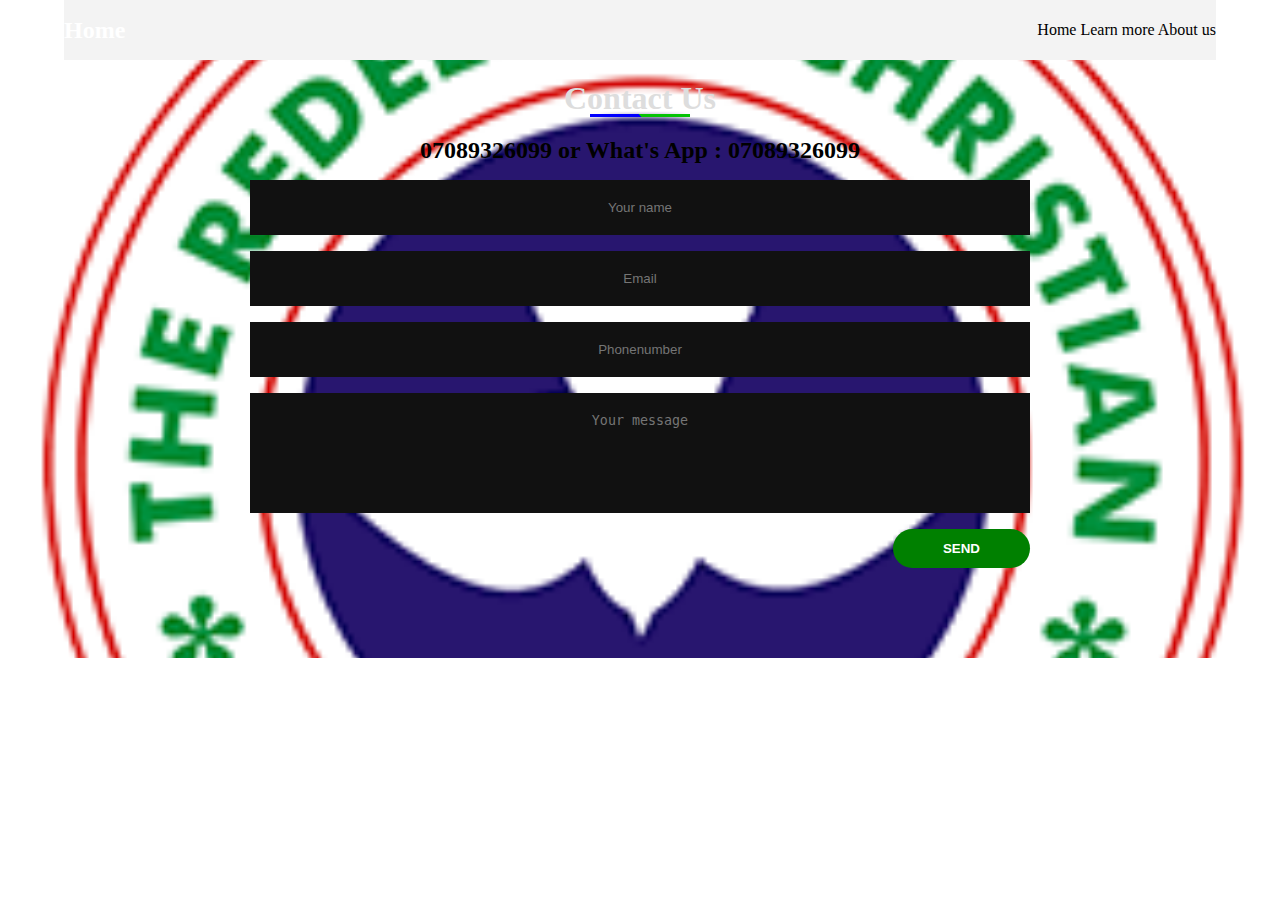
<file: aboutus.html>
<!DOCTYPE html>
<html lang="en">
<head>
    <meta charset="UTF-8">
    <meta http-equiv="X-UA-Compatible" content="IE=edge">
    <meta name="viewport" content="width=device-width, initial-scale=1.0">

    <link rel="stylesheet" href="contactus.css">
    <title>Document</title>
</head>
<body>
    <div class="contact-section">

    <div class="top-content">
     <h2><a href="index.html" style="text-decoration:none; color:white;">
     Home</a>
    </h2>

     <div class="burger" id="hamburger">
<i class="fas fa-bars" style="
position: absolute;
    width: 100%;
    height: 100%;
    right: -3%;
    line-height: 60px;
    font-size: 28px;
    color: white;
    text-align: center;
    color: black;
"></i>
</div>
<div class="menu">
    <label for="check1">
    <a href="index.html" style="text-decoration:none; color:black;">
     Home</a></label>
    <label for="check2"><a href="index.html" style="text-decoration:none; color:black;">
     Learn more</a></label>
    <label for="check4"><a href="index.html" style="text-decoration:none; color:black;">
     About us</a></label></div>
</div>

<h1>
    Contact Us
</h1>

<h2 style="text-align:center;">07089326099 or What's App : 07089326099</h2>
<form action="../includes/contactus.html" method="post" class="contact-form">
<input type="text" name="name" id=""  class="contact-text" placeholder="Your name">

<input type="text" name="email" id=""  class="contact-text" placeholder="Email">

<input type="text" name="phonenumber" id="" class="contact-text" placeholder="Phonenumber">

<textarea name="contect" id="" class="contact-text" placeholder="Your message"></textarea>
<button  name="submit" class="contact-btn">
    send
</button>
</form>

    </div>
    </div>

    <script>
let hamburger = document.querySelector('#hamburger');
    let menu = document.querySelector('.menu');

    hamburger.addEventListener('click', () =>{
        menu.classList.toggle('show');
    });

</script>
</body>
</html>
</file>
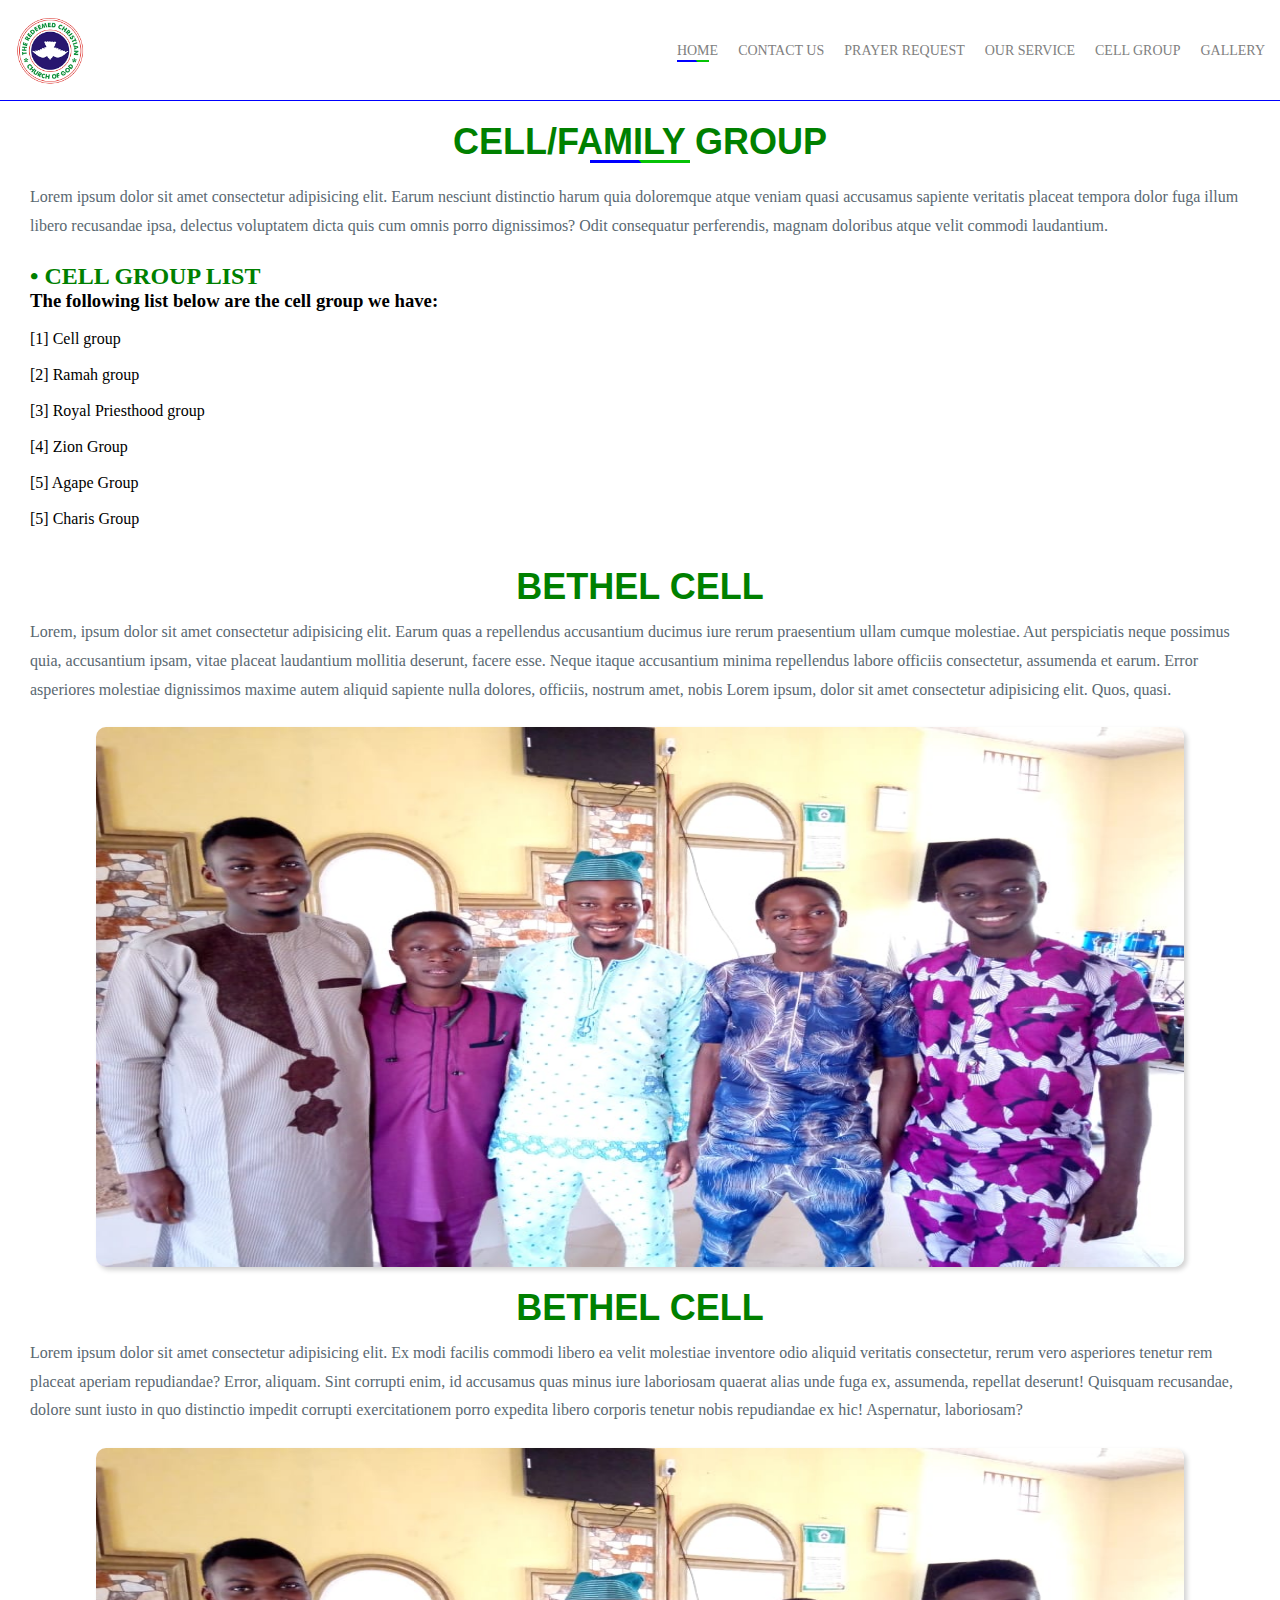
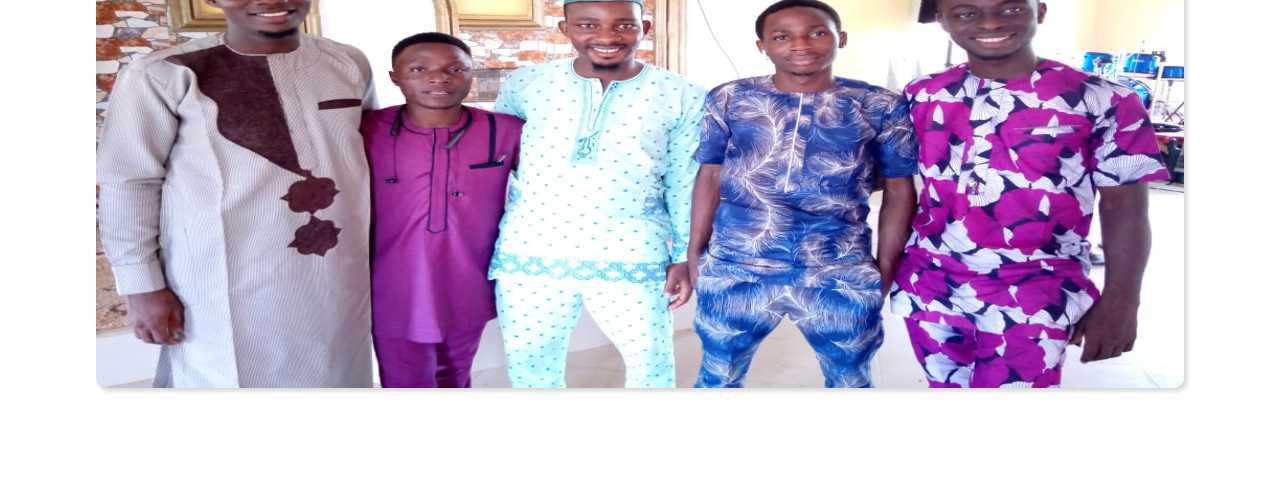
<file: cellgroup.html>
<!DOCTYPE html>
<html lang="en">
<head>
    <meta charset="UTF-8">
    <meta http-equiv="X-UA-Compatible" content="IE=edge">
    <meta name="viewport" content="width=device-width, initial-scale=1.0">
    <link rel="stylesheet" href="fontawesome-free-5.15.3-web/css/all.css">
    <link rel="stylesheet" href="fontawesome-free-5.15.3-web/css/all.min.css">
    <link rel="stylesheet" href="cellgroup.css">
    <title>Document</title>
</head>
<body>
    
   

    <section>
<div class="nav">
<div class="navflex">

    <div class="logo">
        <a href="index.html"><img src="image/logo.png" alt=""></a> 
    </div>


<ul>
<li class="active"><a href="index.html">home</a></li>
<li><a href="contactus.html">contact us</a></li>
<li><a href="prayerrequest.html">prayer request</a></li>
<li><a href="event.html">our service</a></li>
<li><a href="cellgroup.html">cell group</a></li>
<li><a href="gallery.html">gallery</a></li>
<!-- <li><a href=""><button style="background: blue;
text-align: center;
cursor: pointer;
padding: 10px;
">DONATE</button></a> </li> -->
</ul>
<!-- toggle -->
<div class="icon" id="hamburg"><i class="fas fa-bars"></i>
</div>
<!-- toggle end -->
</div>
</div>
 <!-- mobile nav -->
 <div class="mobilenav"  style="display:none;">

<ul id="items">
<li><a href="index.html">home</a></li>
<li><a href="contactus.html">contact us</a></li>
<li><a href="prayerrequest.html">prayer request</a></li>
<li><a href="event.html">our service</a></li>
<li><a href="cellgroup.html">cell group</a></li>
<li><a href="gallery.html">gallery</a></li>
<!-- <li><a href="">DONATE</a></li> -->
</ul>
</div>
<!-- mobile nav ending -->
</section>

 <div class="contact-section">

<section>
<!--table section-->
<h1>
    cell/family group
</h1>

<p class="cp">

Lorem ipsum dolor sit amet consectetur adipisicing elit. Earum nesciunt distinctio harum quia doloremque atque veniam quasi accusamus sapiente veritatis placeat tempora dolor fuga illum libero recusandae ipsa, delectus voluptatem dicta quis cum omnis porro dignissimos? Odit consequatur perferendis, magnam doloribus atque velit commodi laudantium.
</p>

<!-- list of cel group -->

<h2 style="color:green;">
•	CELL GROUP LIST
</h2>

<h3 >
  The following list below are the cell group we have:  
</h3><br>

<p>
    <ul style="list-style: none;">
<li>[1] Cell group
</li><br>
<li>[2] Ramah group  </li><br>
<li>[3] Royal Priesthood group</li><br>
<li>[4] Zion Group</li><br>
<li>[5] Agape Group</li><br>
<li>[5] Charis Group</li><br>
</ul>
</p>

<!-- cell group  -->
<div class="cell">
<h2>BETHEL CELL</h2>
<p>
Lorem, ipsum dolor sit amet consectetur adipisicing elit. Earum quas a repellendus accusantium ducimus iure rerum praesentium ullam cumque molestiae. Aut perspiciatis neque possimus quia, accusantium ipsam, vitae placeat laudantium mollitia deserunt, facere esse. Neque itaque accusantium minima repellendus labore officiis consectetur, assumenda et earum. Error asperiores molestiae dignissimos maxime autem aliquid sapiente nulla dolores, officiis, nostrum amet, nobis  Lorem ipsum, dolor sit amet consectetur adipisicing elit. Quos, quasi.
</p>

<div class="cell-img">
    <img src="image/youth.jpg" alt="">
</div>
</div>
<!-- cell group end -->

<!-- cell group  -->
<div class="cell">
<h2>BETHEL CELL</h2>
<p>
Lorem ipsum dolor sit amet consectetur adipisicing elit. Ex modi facilis commodi libero ea velit molestiae inventore odio aliquid veritatis consectetur, rerum vero asperiores tenetur rem placeat aperiam repudiandae? Error, aliquam. Sint corrupti enim, id accusamus quas minus iure laboriosam quaerat alias unde fuga ex, assumenda, repellat deserunt! Quisquam recusandae, dolore sunt iusto in quo distinctio impedit corrupti exercitationem porro expedita libero corporis tenetur nobis repudiandae ex hic! Aspernatur, laboriosam?
</p>

<div class="cell-img">
    <img src="image/youth.jpg" alt="">
</div>
</div>
<!-- cell group end -->


</div>
</section>
    <script>
// top menu responsiveness

const toggl = document.querySelector('#hamburg');

let ul = document.querySelector('.mobilenav');

toggl.addEventListener('click', blockItems);

function blockItems(){
if(ul.style.display == "none"){

ul.style.display = "block";

}else{

    ul.style.display ="none";
    
}

};


    </script>
</body>
</html>
</file>
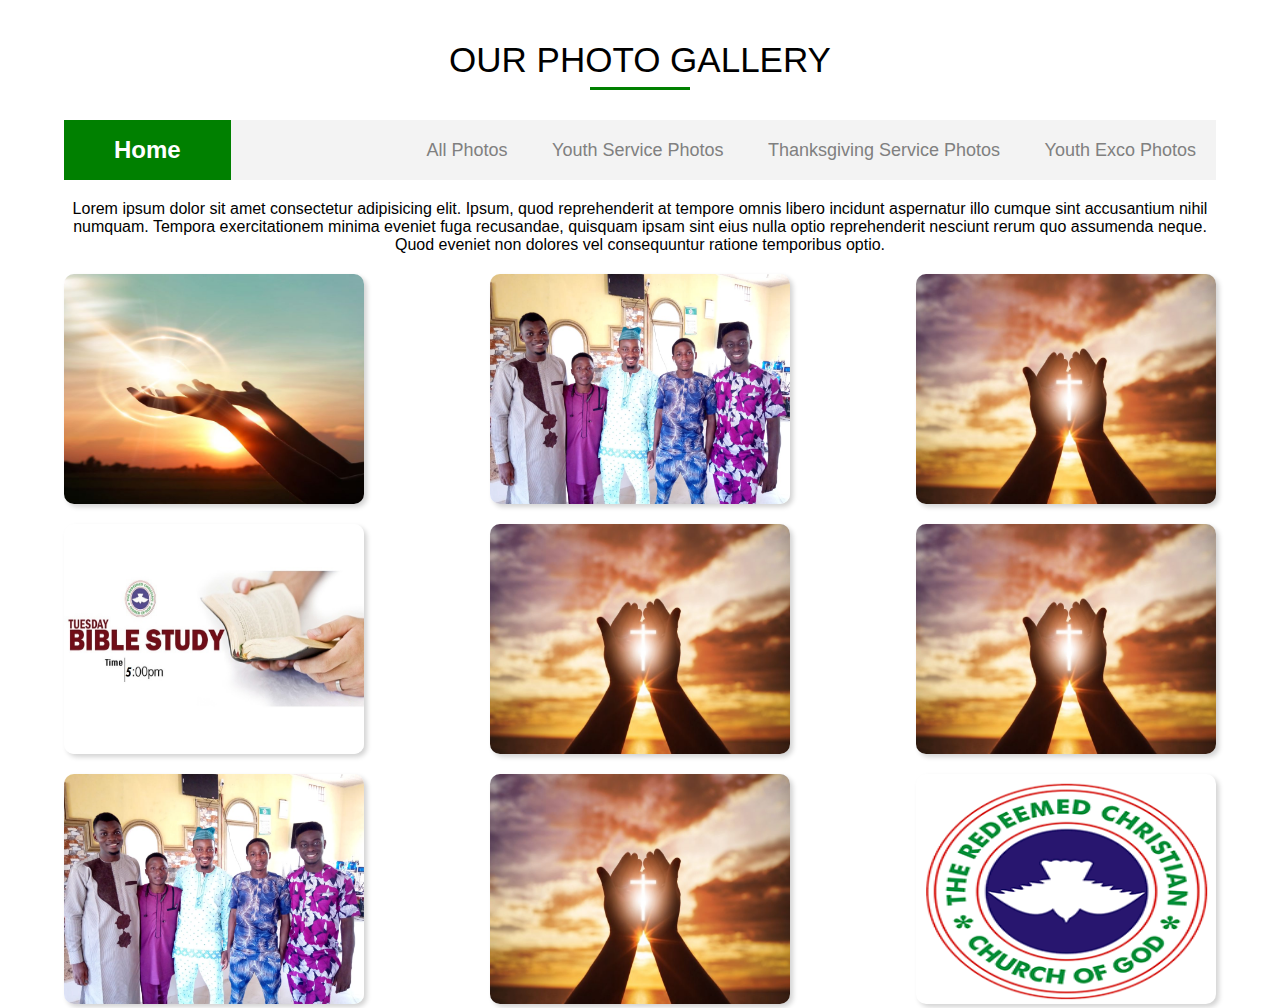
<file: cellgroupp.html>
<!DOCTYPE html>
<html lang="en">
<head>
    <meta charset="UTF-8">
    <meta http-equiv="X-UA-Compatible" content="IE=edge">
    <meta name="viewport" content="width=device-width, initial-scale=1.0">
  <link rel="stylesheet" href="gallery.css">
  <link rel="stylesheet" href="fontawesome-free-5.15.3-web/css/all.css">
<link rel="stylesheet" href="fontawesome-free-5.15.3-web/css/all.min.css">
    <title>Document</title>

</head>
<body>
<input type="radio" name="photos" id="check1" checked>
<input type="radio" name="photos" id="check2">
<input type="radio" name="photos" id="check3">
<input type="radio" name="photos" id="check4">

<div class="container">
<h1>
    OUR PHOTO GALLERY
</h1>
<div class="top-content">
     <h2><a href="index.html" style="text-decoration:none; color:white;">
     Home</a>
    </h2>

     <div class="burger" id="hamburger">
<i class="fas fa-bars" style="
position: absolute;
    width: 100%;
    height: 100%;
    right: -3%;
    line-height: 60px;
    font-size: 28px;
    color: white;
    text-align: center;
    color: black;
"></i>
</div>
<div class="menu">
    <label for="check1">All Photos</label>
    <label for="check2">Youth Service Photos</label>
    <label for="check3">Thanksgiving Service Photos</label>
    <label for="check4">Youth Exco Photos</label></div>
</div>


<div class="photo-gallery">



<p>
    Lorem ipsum dolor sit amet consectetur adipisicing elit. Ipsum, quod reprehenderit at tempore omnis libero incidunt aspernatur illo cumque sint accusantium nihil numquam. Tempora exercitationem minima eveniet fuga recusandae, quisquam ipsam sint eius nulla optio reprehenderit nesciunt rerum quo assumenda neque. Quod eveniet non dolores vel consequuntur ratione temporibus optio.
</p>

<div class="pic exco">
    <img src="image/prayerr.jpg" alt="">
</div>

<div class="pic youth">
    <img src="image/youth.jpg" alt="">
</div>

<div class="pic thanks">
    <img src="image/prayer.jpg" alt="">
</div>

<div class="pic exco">
    <img src="image/diggingdeep.jpg" alt="">
</div>

<div class="pic thanks">
    <img src="image/prayer.jpg" alt="">
</div>
<div class="pic exco">
    <img src="image/prayer.jpg" alt="">
</div>

<div class="pic youth">
    <img src="image/youth.jpg" alt="">
</div>

<div class="pic thanks">
    <img src="image/prayer.jpg" alt="">
</div>

<div class="pic exco">
    <img src="image/logo.png" alt="">
</div>




 </div>
</div>

<script>
let hamburger = document.querySelector('#hamburger');
    let menu = document.querySelector('.menu');

    hamburger.addEventListener('click', () =>{
        menu.classList.toggle('show');
    });

</script>


</body>
</html>
</file>
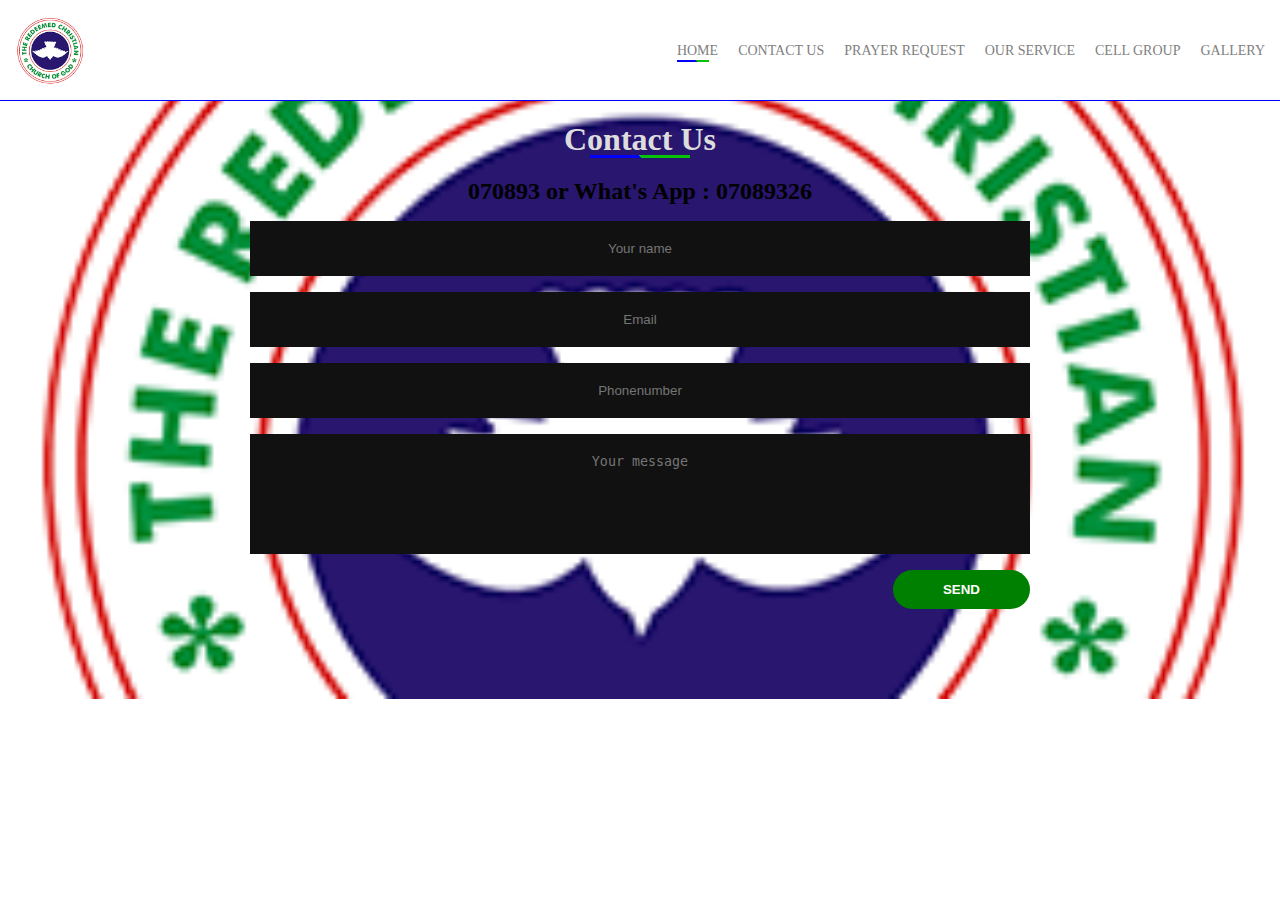
<file: contactus.html>
<!DOCTYPE html>
<html lang="en">
<head>
    <meta charset="UTF-8">
    <meta http-equiv="X-UA-Compatible" content="IE=edge">
    <meta name="viewport" content="width=device-width, initial-scale=1.0">
    <link rel="stylesheet" href="fontawesome-free-5.15.3-web/css/all.css">
    <link rel="stylesheet" href="fontawesome-free-5.15.3-web/css/all.min.css">
    <link rel="stylesheet" href="contactus.css">
    <title>Document</title>
</head>
<body>
    <div class="contact-section">

    <section>
<div class="nav">
<div class="navflex">

    <div class="logo">
        <a href="index.html"><img src="image/logo.png" alt=""></a> 
    </div>


<ul>
<li class="active"><a href="index.html">home</a></li>
<li><a href="contactus.html">contact us</a></li>
<li><a href="prayerrequest.html">prayer request</a></li>
<li><a href="event.html">our service</a></li>
<li><a href="cellgroup.html">cell group</a></li>
<li><a href="gallery.html">gallery</a></li>
<!-- <li><a href=""><button style="background: blue;
text-align: center;
cursor: pointer;


padding: 10px;
">DONATE</button></a> </li> -->
</ul>

<!-- toggle -->
<div class="icon" id="hamburg"><i class="fas fa-bars"></i>
</div>
<!-- toggle end -->
</div>
</div>


 <!-- mobile nav -->

 <div class="mobilenav"  style="display:none;">

<ul id="items">
<li><a href="index.html">home</a></li>
<li><a href="contactus.html">contact us</a></li>
<li><a href="prayerrequest.html">prayer request</a></li>
<li><a href="event.html">our service</a></li>
<li><a href="cellgroup.html">cell group</a></li>
<li><a href="gallery.html">gallery</a></li>
<!-- <li><a href="">DONATE</a></li> -->
</ul>

</div>



<!-- mobile nav ending -->
</section>

<h1>
    Contact Us
</h1>

<h2 style="text-align:center;">070893 or What's App : 07089326</h2>

<form action="../includes/contactus.html" method="post" class="contact-form">
<input type="text" name="name" id=""  class="contact-text" placeholder="Your name">

<input type="text" name="email" id=""  class="contact-text" placeholder="Email">

<input type="text" name="phonenumber" id="" class="contact-text" placeholder="Phonenumber">

<textarea name="contect" id="" class="contact-text" placeholder="Your message"></textarea>
<button  name="submit" class="contact-btn">
    send
</button>
</form>

    </div>
    </div>

    <script>
// top menu responsiveness

const toggl = document.querySelector('#hamburg');

let ul = document.querySelector('.mobilenav');

toggl.addEventListener('click', blockItems);

function blockItems(){
if(ul.style.display == "none"){

ul.style.display = "block";

}else{

    ul.style.display ="none";
    
}

};


    </script>
</body>
</html>
</file>
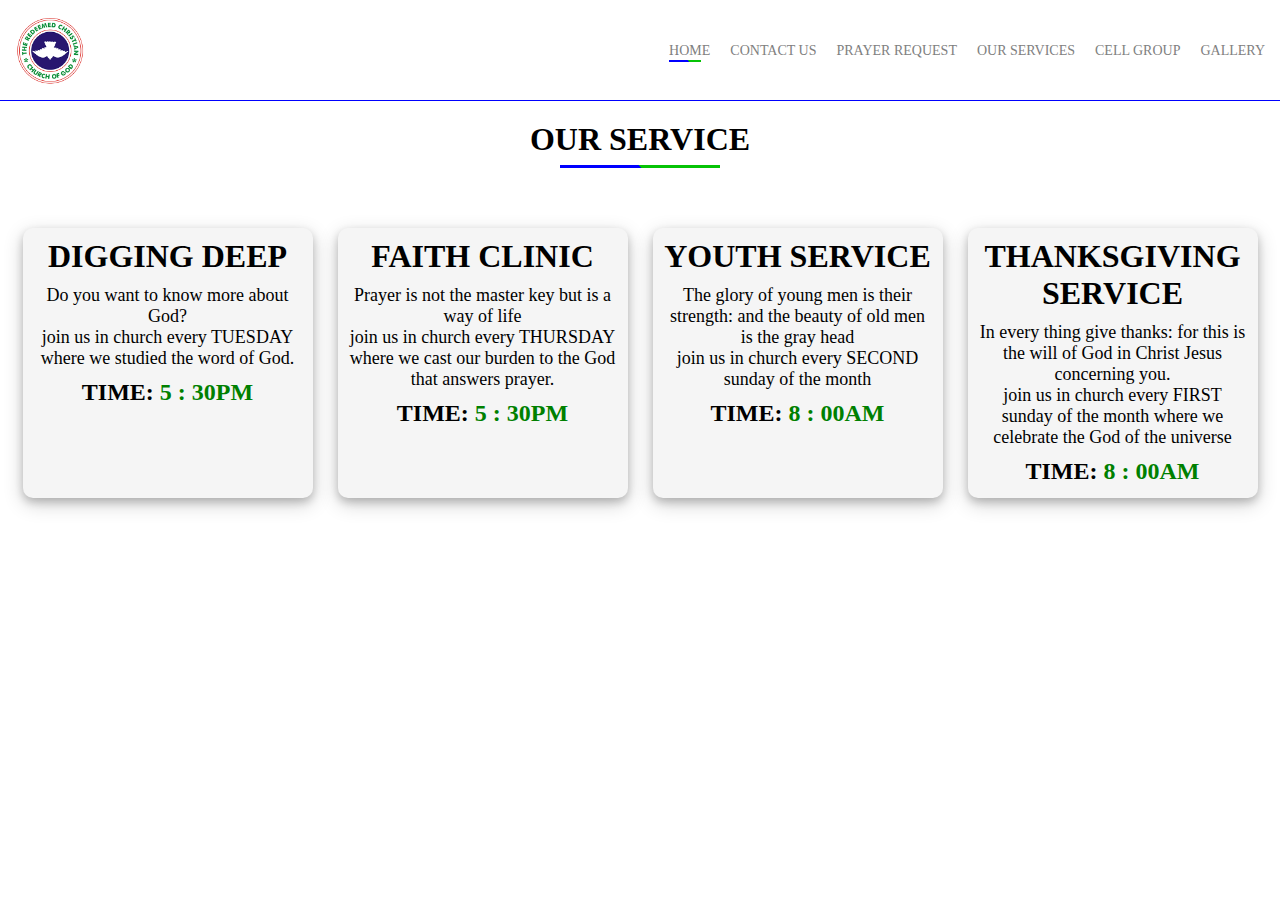
<file: event.html>
<!DOCTYPE html>
<html lang="en">
<head>
    <meta charset="UTF-8">
    <meta http-equiv="X-UA-Compatible" content="IE=edge">
    <meta name="viewport" content="width=device-width, initial-scale=1.0">
    <link rel="stylesheet" href="fontawesome-free-5.15.3-web/css/all.css">
    <link rel="stylesheet" href="fontawesome-free-5.15.3-web/css/all.min.css">
    <link rel="stylesheet" href="event.css">
    <title>Document</title>
</head>
<body>
    <div class="contact-section">

    <section>
<div class="nav">
<div class="navflex">

    <div class="logo">
        <a href="index.html"><img src="image/logo.png" alt=""></a> 
    </div>


<ul>
<li class="active"><a href="index.html">home</a></li>
<li><a href="contactus.html">contact us</a></li>
<li><a href="prayerrequest.html">prayer request</a></li>
<li><a href="#">our services</a></li>
<li><a href="cellgroup.html">cell group</a></li>
<li><a href="gallery.html">gallery</a></li>
<!-- <li><a href=""><button style="background: blue;
text-align: center;
cursor: pointer;


padding: 10px;
">DONATE</button></a> </li> -->
</ul>

<!-- toggle -->
<div class="icon" id="hamburg"><i class="fas fa-bars"></i>
</div>
<!-- toggle end -->
</div>
</div>


 <!-- mobile nav -->

 <div class="mobilenav"  style="display:none;">

<ul id="items">
<li><a href="index.html">home</a></li>
<li><a href="contactus.html">contact us</a></li>
<li><a href="prayerrequest.html">prayer request</a></li>
<li><a href="#">our service</a></li>
<li><a href="cellgroup.html">cell group</a></li>
<li><a href="gallery.html">gallery</a></li>
<!-- <li><a href="">DONATE</a></li> -->
</ul>

</div>



<!-- mobile nav ending -->
</section>



<div class="eventwrap">

  <div class="eventheader">
    <h1>our service</h1>
    </div>  

<div class="eventflex">
    <!-- card 0 -->
    <div class="eventcontent">
      <h1>DIGGING DEEP</h1>
      <p>Do you want to know more about God? <br>
      join us in church every TUESDAY where we studied the word of God. 
    </p>
    <h2>TIME: <span style="color : green; ">5 : 30PM</span> </h2>
    </div>

<!-- card 1 -->
<div class="eventcontent">
      <h1>FAITH CLINIC</h1>
      <p>Prayer is not the master key but is a way of life <br>
      join us in church every THURSDAY where we cast our burden to the God that answers prayer.
      </p>
      <h2>TIME: <span style="color : green; ">5 : 30PM</span> </h2>
    </div>


    <!-- card 2 -->
<div class="eventcontent">
      <h1>youth service</h1>
      <p>The glory of young men is their strength: and the beauty of old men is the gray head <br>
      join us in church every SECOND sunday of the month
    </p>
    <h2>TIME: <span style="color : green; ">8 : 00AM</span> </h2>
    </div>

<!-- card 3 -->
<div class="eventcontent">
      <h1>thanksgiving service</h1>
      <p>In every thing give thanks: for this is the will of God in Christ Jesus concerning you. <br>
      join us in church every FIRST sunday of the month where we celebrate the God of the  universe
    </p>
    <h2>TIME: <span style="color : green; ">8 : 00AM</span> </h2>
    </div>


</div>

</div>
</section>

    </div>
    </div>

    <script>
// top menu responsiveness

const toggl = document.querySelector('#hamburg');

let ul = document.querySelector('.mobilenav');

toggl.addEventListener('click', blockItems);

function blockItems(){
if(ul.style.display == "none"){

ul.style.display = "block";

}else{

    ul.style.display ="none";
    
}

};


    </script>
</body>
</html>
</file>
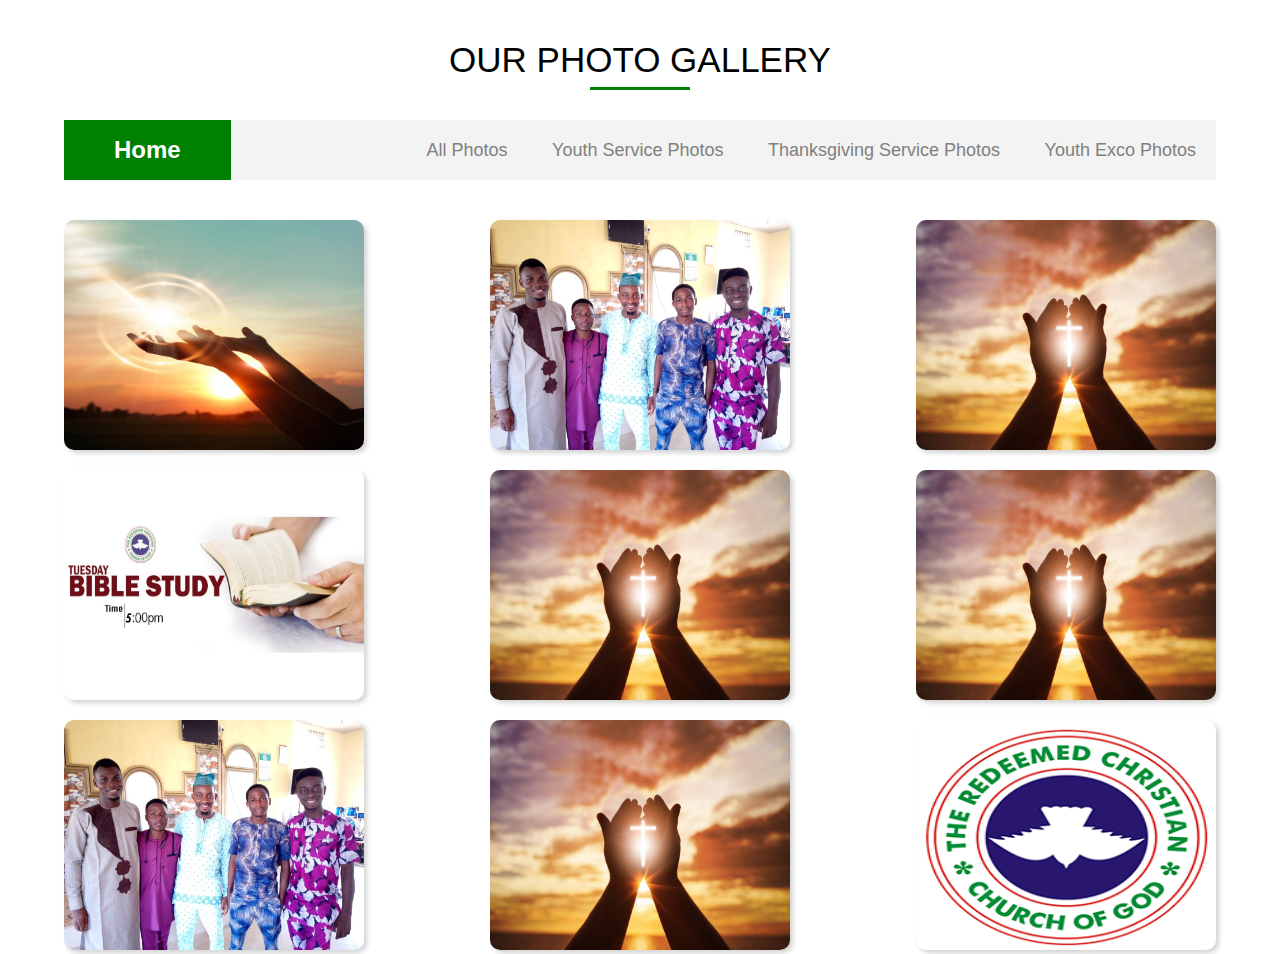
<file: gallery.html>
<!DOCTYPE html>
<html lang="en">
<head>
    <meta charset="UTF-8">
    <meta http-equiv="X-UA-Compatible" content="IE=edge">
    <meta name="viewport" content="width=device-width, initial-scale=1.0">
  <link rel="stylesheet" href="gallery.css">
  <link rel="stylesheet" href="fontawesome-free-5.15.3-web/css/all.css">
<link rel="stylesheet" href="fontawesome-free-5.15.3-web/css/all.min.css">
    <title>Document</title>

</head>
<body>
<input type="radio" name="photos" id="check1" checked>
<input type="radio" name="photos" id="check2">
<input type="radio" name="photos" id="check3">
<input type="radio" name="photos" id="check4">

<div class="container">
<h1>
    OUR PHOTO GALLERY
</h1>
<div class="top-content">
     <h2><a href="index.html" style="text-decoration:none; color:white;">
     Home</a>
    </h2>

     <div class="burger" id="hamburger">
<i class="fas fa-bars" style="
position: absolute;
    width: 100%;
    height: 100%;
    right: -3%;
    line-height: 60px;
    font-size: 28px;
    color: white;
    text-align: center;
    color: black;
"></i>
</div>
<div class="menu">
    <label for="check1">All Photos</label>
    <label for="check2">Youth Service Photos</label>
    <label for="check3">Thanksgiving Service Photos</label>
    <label for="check4">Youth Exco Photos</label></div>
</div>


<div class="photo-gallery">

<div class="pic exco">
    <img src="image/prayerr.jpg" alt="">
</div>

<div class="pic youth">
    <img src="image/youth.jpg" alt="">
</div>

<div class="pic thanks">
    <img src="image/prayer.jpg" alt="">
</div>

<div class="pic exco">
    <img src="image/diggingdeep.jpg" alt="">
</div>

<div class="pic thanks">
    <img src="image/prayer.jpg" alt="">
</div>
<div class="pic exco">
    <img src="image/prayer.jpg" alt="">
</div>

<div class="pic youth">
    <img src="image/youth.jpg" alt="">
</div>

<div class="pic thanks">
    <img src="image/prayer.jpg" alt="">
</div>

<div class="pic exco">
    <img src="image/logo.png" alt="">
</div>




 </div>
</div>

<script>
let hamburger = document.querySelector('#hamburger');
    let menu = document.querySelector('.menu');

    hamburger.addEventListener('click', () =>{
        menu.classList.toggle('show');
    });

</script>


</body>
</html>
</file>
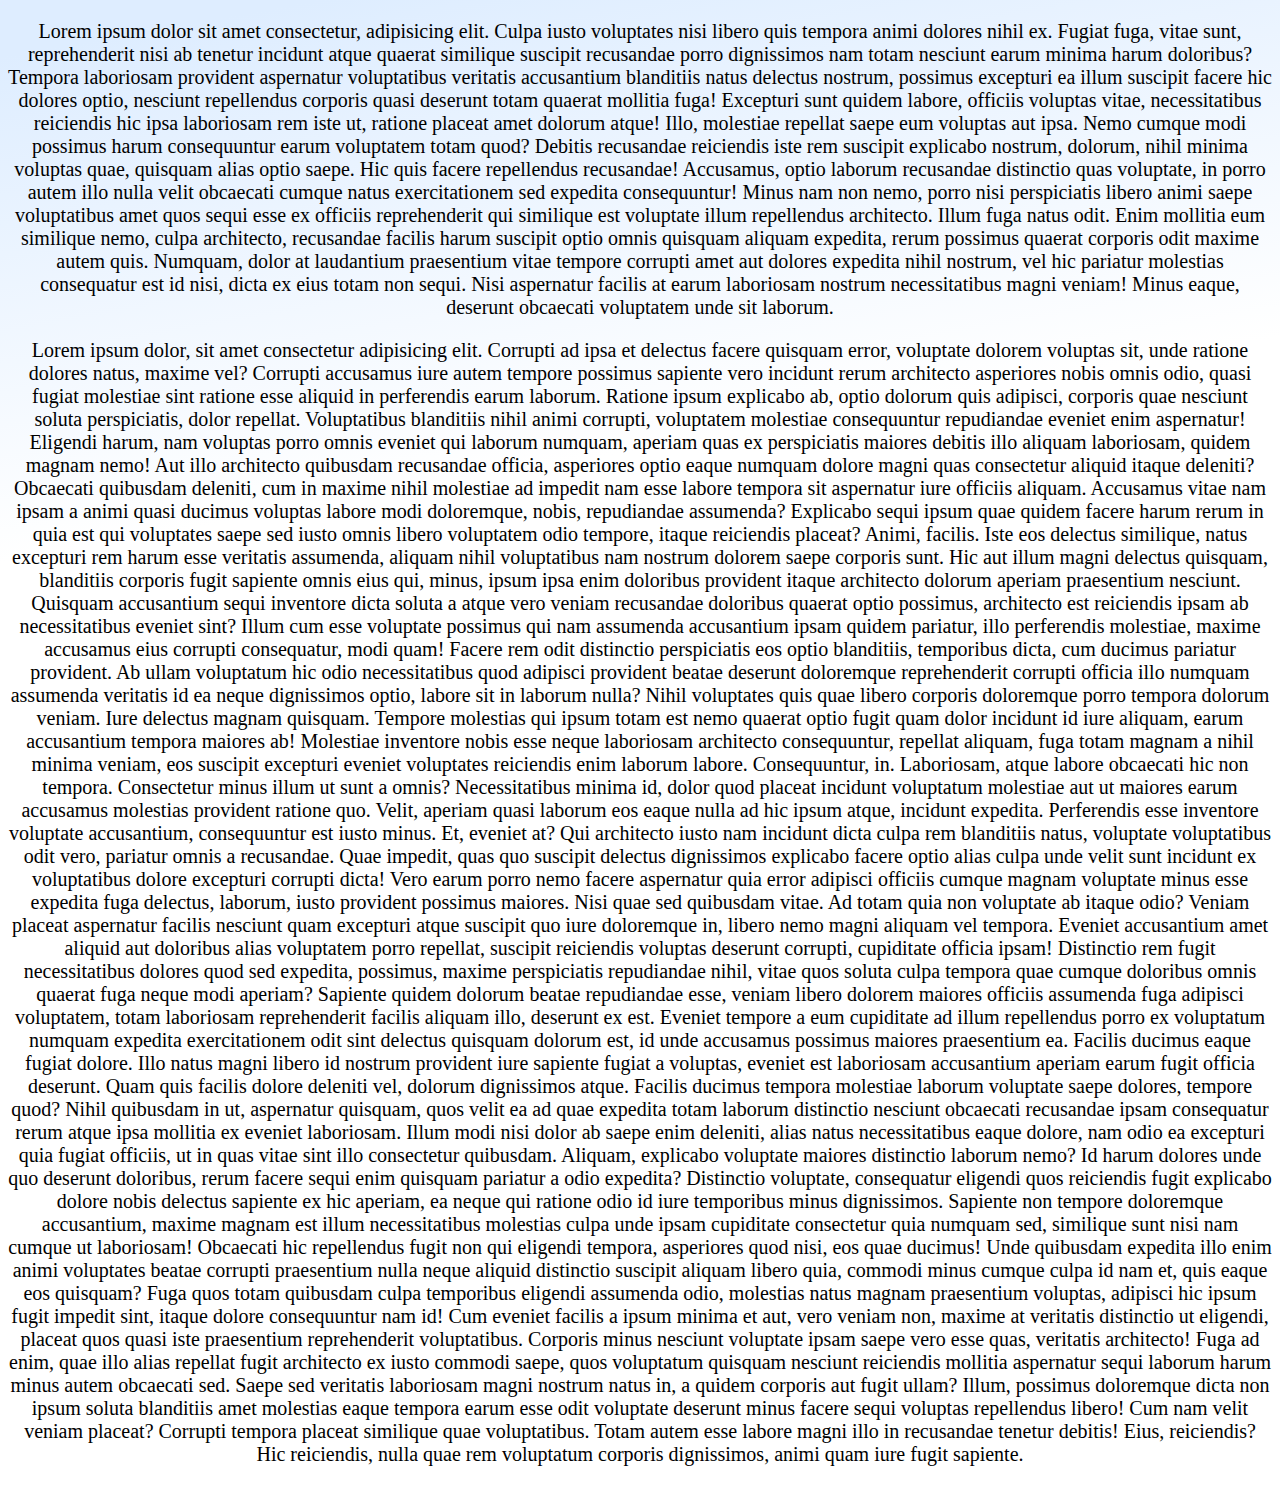
<file: homebg.html>
<!DOCTYPE html>
<html lang="en">
<head>
    <meta charset="UTF-8">
    <meta http-equiv="X-UA-Compatible" content="IE=edge">
    <meta name="viewport" content="width=device-width, initial-scale=1.0">
    <style>
        body{
            background: linear-gradient(
-190deg
, #deedff 5%, white 50%) no-repeat top/100vw 100vh;
    background-attachment: fixed;
        }

p{
    text-align: center;
    font-size: 20px;

}


    </style>
    <title>Document</title>
</head>
<body>
   <p>
       Lorem ipsum dolor sit amet consectetur, adipisicing elit. Culpa iusto voluptates nisi libero quis tempora animi dolores nihil ex. Fugiat fuga, vitae sunt, reprehenderit nisi ab tenetur incidunt atque quaerat similique suscipit recusandae porro dignissimos nam totam nesciunt earum minima harum doloribus? Tempora laboriosam provident aspernatur voluptatibus veritatis accusantium blanditiis natus delectus nostrum, possimus excepturi ea illum suscipit facere hic dolores optio, nesciunt repellendus corporis quasi deserunt totam quaerat mollitia fuga! Excepturi sunt quidem labore, officiis voluptas vitae, necessitatibus reiciendis hic ipsa laboriosam rem iste ut, ratione placeat amet dolorum atque! Illo, molestiae repellat saepe eum voluptas aut ipsa. Nemo cumque modi possimus harum consequuntur earum voluptatem totam quod? Debitis recusandae reiciendis iste rem suscipit explicabo nostrum, dolorum, nihil minima voluptas quae, quisquam alias optio saepe. Hic quis facere repellendus recusandae! Accusamus, optio laborum recusandae distinctio quas voluptate, in porro autem illo nulla velit obcaecati cumque natus exercitationem sed expedita consequuntur! Minus nam non nemo, porro nisi perspiciatis libero animi saepe voluptatibus amet quos sequi esse ex officiis reprehenderit qui similique est voluptate illum repellendus architecto. Illum fuga natus odit. Enim mollitia eum similique nemo, culpa architecto, recusandae facilis harum suscipit optio omnis quisquam aliquam expedita, rerum possimus quaerat corporis odit maxime autem quis. Numquam, dolor at laudantium praesentium vitae tempore corrupti amet aut dolores expedita nihil nostrum, vel hic pariatur molestias consequatur est id nisi, dicta ex eius totam non sequi. Nisi aspernatur facilis at earum laboriosam nostrum necessitatibus magni veniam! Minus eaque, deserunt obcaecati voluptatem unde sit laborum.
   </p> 


   <p>
       Lorem ipsum dolor, sit amet consectetur adipisicing elit. Corrupti ad ipsa et delectus facere quisquam error, voluptate dolorem voluptas sit, unde ratione dolores natus, maxime vel? Corrupti accusamus iure autem tempore possimus sapiente vero incidunt rerum architecto asperiores nobis omnis odio, quasi fugiat molestiae sint ratione esse aliquid in perferendis earum laborum. Ratione ipsum explicabo ab, optio dolorum quis adipisci, corporis quae nesciunt soluta perspiciatis, dolor repellat. Voluptatibus blanditiis nihil animi corrupti, voluptatem molestiae consequuntur repudiandae eveniet enim aspernatur! Eligendi harum, nam voluptas porro omnis eveniet qui laborum numquam, aperiam quas ex perspiciatis maiores debitis illo aliquam laboriosam, quidem magnam nemo! Aut illo architecto quibusdam recusandae officia, asperiores optio eaque numquam dolore magni quas consectetur aliquid itaque deleniti? Obcaecati quibusdam deleniti, cum in maxime nihil molestiae ad impedit nam esse labore tempora sit aspernatur iure officiis aliquam. Accusamus vitae nam ipsam a animi quasi ducimus voluptas labore modi doloremque, nobis, repudiandae assumenda? Explicabo sequi ipsum quae quidem facere harum rerum in quia est qui voluptates saepe sed iusto omnis libero voluptatem odio tempore, itaque reiciendis placeat? Animi, facilis. Iste eos delectus similique, natus excepturi rem harum esse veritatis assumenda, aliquam nihil voluptatibus nam nostrum dolorem saepe corporis sunt. Hic aut illum magni delectus quisquam, blanditiis corporis fugit sapiente omnis eius qui, minus, ipsum ipsa enim doloribus provident itaque architecto dolorum aperiam praesentium nesciunt. Quisquam accusantium sequi inventore dicta soluta a atque vero veniam recusandae doloribus quaerat optio possimus, architecto est reiciendis ipsam ab necessitatibus eveniet sint? Illum cum esse voluptate possimus qui nam assumenda accusantium ipsam quidem pariatur, illo perferendis molestiae, maxime accusamus eius corrupti consequatur, modi quam! Facere rem odit distinctio perspiciatis eos optio blanditiis, temporibus dicta, cum ducimus pariatur provident. Ab ullam voluptatum hic odio necessitatibus quod adipisci provident beatae deserunt doloremque reprehenderit corrupti officia illo numquam assumenda veritatis id ea neque dignissimos optio, labore sit in laborum nulla? Nihil voluptates quis quae libero corporis doloremque porro tempora dolorum veniam. Iure delectus magnam quisquam. Tempore molestias qui ipsum totam est nemo quaerat optio fugit quam dolor incidunt id iure aliquam, earum accusantium tempora maiores ab! Molestiae inventore nobis esse neque laboriosam architecto consequuntur, repellat aliquam, fuga totam magnam a nihil minima veniam, eos suscipit excepturi eveniet voluptates reiciendis enim laborum labore. Consequuntur, in. Laboriosam, atque labore obcaecati hic non tempora. Consectetur minus illum ut sunt a omnis? Necessitatibus minima id, dolor quod placeat incidunt voluptatum molestiae aut ut maiores earum accusamus molestias provident ratione quo. Velit, aperiam quasi laborum eos eaque nulla ad hic ipsum atque, incidunt expedita. Perferendis esse inventore voluptate accusantium, consequuntur est iusto minus. Et, eveniet at? Qui architecto iusto nam incidunt dicta culpa rem blanditiis natus, voluptate voluptatibus odit vero, pariatur omnis a recusandae. Quae impedit, quas quo suscipit delectus dignissimos explicabo facere optio alias culpa unde velit sunt incidunt ex voluptatibus dolore excepturi corrupti dicta! Vero earum porro nemo facere aspernatur quia error adipisci officiis cumque magnam voluptate minus esse expedita fuga delectus, laborum, iusto provident possimus maiores. Nisi quae sed quibusdam vitae. Ad totam quia non voluptate ab itaque odio? Veniam placeat aspernatur facilis nesciunt quam excepturi atque suscipit quo iure doloremque in, libero nemo magni aliquam vel tempora. Eveniet accusantium amet aliquid aut doloribus alias voluptatem porro repellat, suscipit reiciendis voluptas deserunt corrupti, cupiditate officia ipsam! Distinctio rem fugit necessitatibus dolores quod sed expedita, possimus, maxime perspiciatis repudiandae nihil, vitae quos soluta culpa tempora quae cumque doloribus omnis quaerat fuga neque modi aperiam? Sapiente quidem dolorum beatae repudiandae esse, veniam libero dolorem maiores officiis assumenda fuga adipisci voluptatem, totam laboriosam reprehenderit facilis aliquam illo, deserunt ex est. Eveniet tempore a eum cupiditate ad illum repellendus porro ex voluptatum numquam expedita exercitationem odit sint delectus quisquam dolorum est, id unde accusamus possimus maiores praesentium ea. Facilis ducimus eaque fugiat dolore. Illo natus magni libero id nostrum provident iure sapiente fugiat a voluptas, eveniet est laboriosam accusantium aperiam earum fugit officia deserunt. Quam quis facilis dolore deleniti vel, dolorum dignissimos atque. Facilis ducimus tempora molestiae laborum voluptate saepe dolores, tempore quod? Nihil quibusdam in ut, aspernatur quisquam, quos velit ea ad quae expedita totam laborum distinctio nesciunt obcaecati recusandae ipsam consequatur rerum atque ipsa mollitia ex eveniet laboriosam. Illum modi nisi dolor ab saepe enim deleniti, alias natus necessitatibus eaque dolore, nam odio ea excepturi quia fugiat officiis, ut in quas vitae sint illo consectetur quibusdam. Aliquam, explicabo voluptate maiores distinctio laborum nemo? Id harum dolores unde quo deserunt doloribus, rerum facere sequi enim quisquam pariatur a odio expedita? Distinctio voluptate, consequatur eligendi quos reiciendis fugit explicabo dolore nobis delectus sapiente ex hic aperiam, ea neque qui ratione odio id iure temporibus minus dignissimos. Sapiente non tempore doloremque accusantium, maxime magnam est illum necessitatibus molestias culpa unde ipsam cupiditate consectetur quia numquam sed, similique sunt nisi nam cumque ut laboriosam! Obcaecati hic repellendus fugit non qui eligendi tempora, asperiores quod nisi, eos quae ducimus! Unde quibusdam expedita illo enim animi voluptates beatae corrupti praesentium nulla neque aliquid distinctio suscipit aliquam libero quia, commodi minus cumque culpa id nam et, quis eaque eos quisquam? Fuga quos totam quibusdam culpa temporibus eligendi assumenda odio, molestias natus magnam praesentium voluptas, adipisci hic ipsum fugit impedit sint, itaque dolore consequuntur nam id! Cum eveniet facilis a ipsum minima et aut, vero veniam non, maxime at veritatis distinctio ut eligendi, placeat quos quasi iste praesentium reprehenderit voluptatibus. Corporis minus nesciunt voluptate ipsam saepe vero esse quas, veritatis architecto! Fuga ad enim, quae illo alias repellat fugit architecto ex iusto commodi saepe, quos voluptatum quisquam nesciunt reiciendis mollitia aspernatur sequi laborum harum minus autem obcaecati sed. Saepe sed veritatis laboriosam magni nostrum natus in, a quidem corporis aut fugit ullam? Illum, possimus doloremque dicta non ipsum soluta blanditiis amet molestias eaque tempora earum esse odit voluptate deserunt minus facere sequi voluptas repellendus libero! Cum nam velit veniam placeat? Corrupti tempora placeat similique quae voluptatibus. Totam autem esse labore magni illo in recusandae tenetur debitis! Eius, reiciendis? Hic reiciendis, nulla quae rem voluptatum corporis dignissimos, animi quam iure fugit sapiente.
   </p>
</body>
</html>
</file>
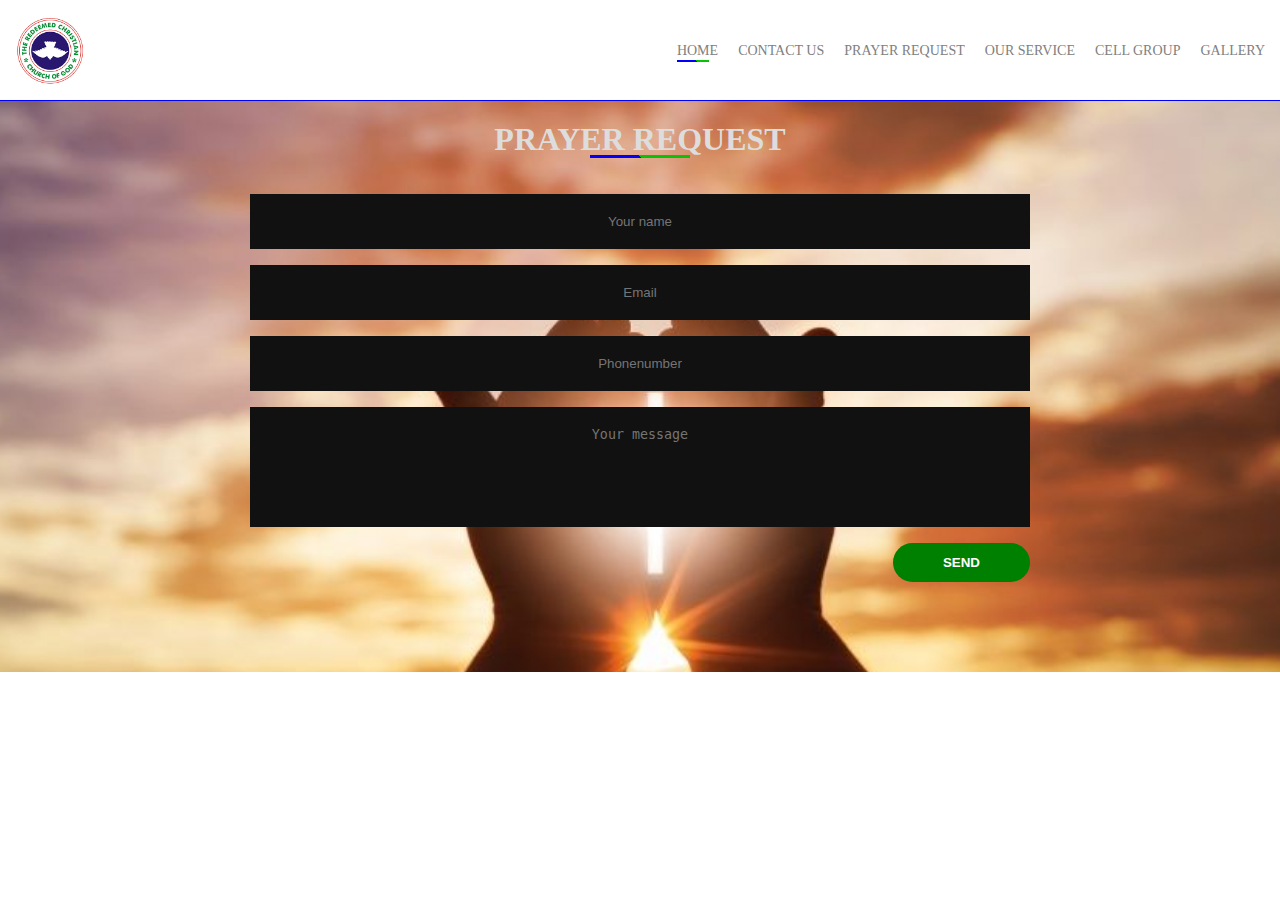
<file: prayerrequest.html>
<!DOCTYPE html>
<html lang="en">
<head>
    <meta charset="UTF-8">
    <meta http-equiv="X-UA-Compatible" content="IE=edge">
    <meta name="viewport" content="width=device-width, initial-scale=1.0">
    <link rel="stylesheet" href="fontawesome-free-5.15.3-web/css/all.css">
    <link rel="stylesheet" href="fontawesome-free-5.15.3-web/css/all.min.css">
    <link rel="stylesheet" href="prayerrequest.css">
    <title>Document</title>
</head>
<body>
    
    <div class="contact-section">

    <section>
<div class="nav">
<div class="navflex">

    <div class="logo">
        <a href="index.html"><img src="image/logo.png" alt=""></a> 
    </div>


<ul>
<li class="active"><a href="index.html">home</a></li>
<li><a href="contactus.html">contact us</a></li>
<li><a href="prayerrequest.html">prayer request</a></li>
<li><a href="event.html">our service</a></li>
<li><a href="cellgroup.html">cell group</a></li>
<li><a href="gallery.html">gallery</a></li>
<!-- <li><a href=""><button style="background: blue;
text-align: center;
cursor: pointer;


padding: 10px;
">DONATE</button></a> </li> -->
</ul>

<!-- toggle -->
<div class="icon" id="hamburg"><i class="fas fa-bars"></i>
</div>
<!-- toggle end -->
</div>
</div>


 <!-- mobile nav -->

 <div class="mobilenav"  style="display:none;">

<ul id="items">
<li><a href="index.html">home</a></li>
<li><a href="contactus.html">contact us</a></li>
<li><a href="prayerrequest.html">prayer request</a></li>
<li><a href="event.html">our service</a></li>
<li><a href="cellgroup.html">cell group</a></li>
<li><a href="gallery.html">gallery</a></li>
<!-- <li><a href="">DONATE</a></li> -->
</ul>

</div>



<!-- mobile nav ending -->
</section>

<h1>
    PRAYER REQUEST
</h1>


<form action="../includes/contactus.html" method="post" class="contact-form">
<input type="text" name="name" id=""  class="contact-text" placeholder="Your name">

<input type="text" name="email" id=""  class="contact-text" placeholder="Email">

<input type="text" name="phonenumber" id="" class="contact-text" placeholder="Phonenumber">

<textarea name="contect" id="" class="contact-text" placeholder="Your message"></textarea>
<button  name="submit" class="contact-btn">
    send
</button>
</form>

    </div>
    </div>

    <script>
// top menu responsiveness

const toggl = document.querySelector('#hamburg');

let ul = document.querySelector('.mobilenav');

toggl.addEventListener('click', blockItems);

function blockItems(){
if(ul.style.display == "none"){

ul.style.display = "block";

}else{

    ul.style.display ="none";
    
}

};


    </script>
</body>
</html>
</file>
<file: contactus.css>
*{
    margin: 0;
    padding: 0;
    box-sizing: border-box;
}

.top-content{
    position: relative;
    background: rgb(243, 243, 243);
    width: 90%;
    margin: 0 auto 20px auto;
    height: 60px;
    display: flex;
    align-items: center;
    justify-content: space-between;
    flex-wrap: wrap;
}

.burger{
    
    display: none;
      width: 60px;
      height: 60px;
      position: relative;
      background-color: rgb(12, 59, 12);
  }


  @media(max-width:380px){
    .menu.show{
        position: absolute;
        top: 60px;
        left: 50%;
        display: flex;
        flex-direction: column;
        align-items: center;
        z-index: 2;
        background: green;
    }

}


@media(max-width:837px){
    .menu{
        display: none;
    }

 .burger{
display: block;
 }

.menu.show{
    position: absolute;
    top: 60px;
    left: 50%;
    display: flex;
    flex-direction: column;
    align-items: center;
    z-index: 2;
    background: green;
}

}



.contact-section{
    background: url(image/logo.png)no-repeat center;
    height: 100%;
    background-size: cover;
    background-attachment: fixed;
    padding: 0px 0 90px 0;
}

.contact-section h1{
    position: relative;
    text-align: center;
    margin-bottom: 20px;
    margin-top: 20px;
    color: #ddd;
}
 
.contact-section h1::before{
    content: ' ';
    position: absolute;
    width: 100px;
    margin-bottom: 10px;
    height: 3px;
    background-image: linear-gradient(45deg,blue 50%, rgb(6, 195, 6) 50%);
    bottom: -10px;
    left: 50%;
    transform: translateX(-50%);
    animation: animate 4s linear infinite;
}

@keyframes animate{
 0% {
     width: 100px;
 }  
 
 50% {
     width: 200px;
 }
 100%{
     width: 100px;
 }

}

.contact-form{
    max-width: 800px;
    margin: auto;
    padding: 0 10px;
    overflow: hidden;
}

.contact-text{
    text-align: center;
    display: block;
    width: 100%;
    box-sizing: border-box;
    margin: 16px 0;
    border: 0;
    background: #111;
    padding: 20px 40px;
    outline: none;
    color: #ddd;
    transition: 0.5s;
}
.contact-text:focus{
    box-shadow: 0 0 10px 4px #34495e;
}

textarea.contact-text{
resize: none;
height: 120px;

}

.contact-btn{
    float: right;
    border: 0;
    background: green;
    text-transform: uppercase;
    color: #fff;
    font-weight: bold;
    padding: 12px 50px;
    border-radius: 20px;
    cursor: pointer;
    transition: 0.5s;
}

.contact-btn:hover{
    background: #34495e;
}



/* navigation bar ------------------------------- */
.nav {
    padding: 15px;
    background-color: white;
    z-index: 1;
    border-bottom: 1px solid blue;
}

.navflex{
    display: flex;
    align-items: center;
    justify-content: space-between;
}
.logo{
    width: 70px;
    height: 70px;
}
.logo img{
    width: 100%;
    height: 100%;
}

.nav ul{
    display: flex;
}
.nav ul li{
    list-style: none;
}
.nav ul li a{
    text-decoration: none;
    color: gray;
    margin-left: 20px;
    text-transform: uppercase;
    font-size: 14px;
    
}
.nav ul li a:hover{
    color: gold;
}
.nav ul .active{
    position: relative;
}

.nav ul  .active::after{
    content: '';
    position: absolute;
    bottom: -3px;
    left: 20px;
    padding: 1px;
   background-image: linear-gradient(45deg,blue 60%, rgb(6, 195, 6) 40%);
    width: 30px;
}

.icon{
    width: 60px ;
    height: 60px ;
    background-color: blue;
    cursor: pointer;
    display: none;
}

.icon .fas{
    width: 100%;
    text-align: center;
    line-height: 60px;
    font-size: 30px;
    height: 100%;
}

/* mobile nav  ------------------------------------------------------------------------------------- */
.mobilenav {
    background-color: rgb(2, 26, 2);
    width: 100%;
    text-align: center;
    border-bottom: 1px solid blue;
    display: none;
}
.mobilenav ul li{
    list-style: none;
    padding: 20px;
    border-bottom: 1px solid green;
    width: 100%;
}

.mobilenav ul li a{
    text-decoration: none;
    color: gray;
    text-transform: uppercase;
    font-size: 14px;
}
.mobilenav ul li:hover{
    background-image: linear-gradient(45deg, rgb(6, 195, 6) 40%,  blue 60%);
}

/* mobile end -----------------------------------------------------------------------------*/



/*  */
/* media query for top nav -------------------------------------------------------------- */

@media(max-width: 710px){

.nav ul{
    display: none;
}
.icon{
    display: block;
}
}
</file>
<file: cellgroup.css>
*{
    margin: 0;
    padding: 0;
    box-sizing: border-box;
}

.top-content{
    position: relative;
    background: rgb(243, 243, 243);
    width: 90%;
    margin: 0 auto 20px auto;
    height: 60px;
    display: flex;
    align-items: center;
    justify-content: space-between;
    flex-wrap: wrap;
}

.burger{
    
    display: none;
      width: 60px;
      height: 60px;
      position: relative;
      background-color: rgb(12, 59, 12);
  }


  @media(max-width:380px){
    .menu.show{
        position: absolute;
        top: 60px;
        left: 50%;
        display: flex;
        flex-direction: column;
        align-items: center;
        z-index: 2;
        background: green;
    }

}


@media(max-width:837px){
    .menu{
        display: none;
    }

 .burger{
display: block;
 }

.menu.show{
    position: absolute;
    top: 60px;
    left: 50%;
    display: flex;
    flex-direction: column;
    align-items: center;
    z-index: 2;
    background: green;
}

}




/* navigation bar ------------------------------- */
.nav {
    padding: 15px;
    background-color: white;
    z-index: 1;
    border-bottom: 1px solid blue;
}

.navflex{
    display: flex;
    align-items: center;
    justify-content: space-between;
}
.logo{
    width: 70px;
    height: 70px;
}
.logo img{
    width: 100%;
    height: 100%;
}

.nav ul{
    display: flex;
}
.nav ul li{
    list-style: none;
}
.nav ul li a{
    text-decoration: none;
    color: gray;
    margin-left: 20px;
    text-transform: uppercase;
    font-size: 14px;
    
}
.nav ul li a:hover{
    color: gold;
}
.nav ul .active{
    position: relative;
}

.nav ul  .active::after{
    content: '';
    position: absolute;
    bottom: -3px;
    left: 20px;
    padding: 1px;
   background-image: linear-gradient(45deg,blue 60%, rgb(6, 195, 6) 40%);
    width: 30px;
}

.icon{
    width: 60px ;
    height: 60px ;
    background-color: blue;
    cursor: pointer;
    display: none;
}

.icon .fas{
    width: 100%;
    text-align: center;
    line-height: 60px;
    font-size: 30px;
    height: 100%;
}

/* mobile nav  ------------------------------------------------------------------------------------- */
.mobilenav {
    background-color: rgb(2, 26, 2);
    width: 100%;
    text-align: center;
    border-bottom: 1px solid blue;
    display: none;
}
.mobilenav ul li{
    list-style: none;
    padding: 20px;
    border-bottom: 1px solid green;
    width: 100%;
}

.mobilenav ul li a{
    text-decoration: none;
    color: gray;
    text-transform: uppercase;
    font-size: 14px;
}
.mobilenav ul li:hover{
    background-image: linear-gradient(45deg, rgb(6, 195, 6) 40%,  blue 60%);
}

/* mobile end -----------------------------------------------------------------------------*/



/*  */
/* media query for top nav -------------------------------------------------------------- */

@media(max-width: 710px){

.nav ul{
    display: none;
}
.icon{
    display: block;
}
}




/* ------------------------------------------- */
.contact-section{
    background: white;
    height: 100%;
    background-size: cover;
    background-attachment: fixed;
    padding: 0px 30px 90px 30px;

}

.contact-section h1{
    position: relative;
    text-align: center;
    margin-bottom: 20px;
    margin-top: 20px;
    color:green;
    text-transform: uppercase;
    font-family: Dosis,sans-serif;
     font-weight: 600;
     font-size: 36px;
       
}
 
.contact-section h1::before{
    content: ' ';
    position: absolute;
    width: 100px;
    margin-bottom: 10px;
    height: 3px;
    background-image: linear-gradient(45deg,blue 50%, rgb(6, 195, 6) 50%);
    bottom: -10px;
    left: 50%;
    transform: translateX(-50%);
    animation: animate 4s linear infinite;
}

@keyframes animate{
 0% {
     width: 100px;
 }  
 
 50% {
     width: 200px;
 }
 100%{
     width: 100px;
 }

}
.cheadder{
  
}

.cp{
    margin: 0 0 1.4em;
    color: #5a6871;
    line-height: 1.8em;
}
.cell h2{
    color:green;
font-family: Dosis,sans-serif;
   font-weight: 600;
   text-transform: uppercase;
   text-align: center;
   font-size: 36px;
   margin-top: 20px;
   margin-bottom: 10px;
}

.cell p{
    margin: 0 0 1.4em;
    color: #5a6871;
    line-height: 1.8em;
}
.cell-img{
    height: 60vh;
    width: 85vw;
    border-radius: 10px;
    box-shadow: 3px 3px 5px lightgray;
    transition: .5s;
    margin: 20px auto 0 auto;
    cursor: pointer;
}

.cell-img img{
    width: 100%;
    height: 100%;
    border-radius: 10px;
}


/* =---------------------------------------- */
</file>
<file: gallery.css>
*{
    margin: 0;
    padding: 0;
    box-sizing: border-box;
    font-family: sans-serif;
}

input{
    display: none;
}

.top-content{
    
    background: rgb(243, 243, 243);
    width: 90%;
    margin: 0 auto 20px auto;
    height: 60px;
    display: flex;
    align-items: center;
    justify-content: space-between;
    flex-wrap: wrap;
}
h2{
    height: 100%;
    background-color: green;
    line-height: 60px;
    padding: 0 50px;
    color: white;
}
label{
    display: inline-block;
    line-height: 60px;
    height: 100%;
    font-size: 18px;
    margin: 0 20px;
    cursor: pointer;
    color: gray;
    transition: color .5s;
}
label:hover{
    color: black;
}

.burger{
  display: none;
    width: 60px;
    height: 60px;
    position: relative;
    background-color: rgb(12, 59, 12);
}




/* media -------------------------------------- */
@media(max-width:837px){
    .menu{
        display: none;
    }

 .burger{
display: block;
 }

.menu.show{
    position: absolute;
    top: 185px;
    left: 10px;
    transition: all 1.5s;
    display: flex;
    flex-direction: column;
    align-items: center;
    z-index: 2;
    background: yellowgreen;
}
.menu.show label:not(:last-child){
    border-bottom: 2px dashed green;
    width: 100%;
}

}


/* media query ----------------------------------- */
@media(max-width:380px){
    .menu.show{
        position: absolute;
        top: 185px;
        left: 10px;
        transition: all 1.5s;
        display: flex;
        flex-direction: column;
        align-items: center;
        z-index: 2;
        background: yellowgreen;
    }
    
    .menu.show label:not(:last-child){
        border-bottom: 2px dashed green;
        width: 100%;
    }

}

/* media end------------------------------------------ */
.container{
    width: 100%;
    text-align: center;
}
h1{
    font-weight: normal;
    font-size: 35px;
    position: relative;
    margin: 40px 0;
}
h1::before{
    content: '';
    position: absolute;
    width: 100px;
    height: 3px;
    background: green;
    bottom: -10px;
    left: 50%;
    transform: translateX(-50%);
    animation: animate 4s linear infinite;
}

@keyframes animate{
 0% {
     width: 100px;
 }  
 
 50% {
     width: 200px;
 }
 100%{
     width: 100px;
 }

}

.photo-gallery{
    width: 90%;
    margin: auto;
    display: flex;
    align-items: center;
    flex-wrap: wrap; 
    justify-content: space-between;
}

.pic{
    position: relative;
    height: 230px;
    width: 300px;
    border-radius: 10px;
    box-shadow: 3px 3px 5px lightgray;
    transition: .5s;
    margin-top: 20px;
    cursor: pointer;
}

.pic img{
    width: 100%;
    height: 100%;
    border-radius: 10px;
}
.pic::before{
    content:"PHOTO GALLERY";
    position: absolute;
    top: 50%;
    left: 50%;
    transform: translate(-50%, -50%);
color: white;
font-size: 22px;
font-weight: bold;
width: 100%;
margin-top: -100px;
opacity: 0;
transition: .3s;
transition-delay: .2s;
z-index: 1;
}
.pic::after{
    content: "";
    position: absolute;
    width: 100%;
    bottom: 0;
    left: 0;
    height: 0;
    background: rgba(0,0,0,.4);
    border-radius: 10px;
    transition: .3s;
}

.pic:hover::after{
    height: 100%;
}

.pic:hover::before{
margin-top: 0;
opacity: 1;
}


#check1:checked ~ .container .photo-gallery .pic{
    opacity: 1;
    transform: scale(1);
    position: relative;
    transition: .5s;
}

#check2:checked ~ .container .photo-gallery .youth{
    opacity: 1;
    transform: scale(1);
    position: relative;
    
}

#check2:checked ~ .container .photo-gallery .thanks,
#check2:checked ~ .container .photo-gallery .exco
{
    opacity: 0;
    transform: scale(0);
    position: absolute;
    transition: .0s;
}

#check3:checked ~ .container .photo-gallery .thanks{
    opacity: 1;
    transform: scale(1);
    position: relative;
    
}

#check3:checked ~ .container .photo-gallery .youth,
#check3:checked ~ .container .photo-gallery .exco
{
    opacity: 0;
    transform: scale(0);
    position: absolute;
    transition: .0s;
}



#check4:checked ~ .container .photo-gallery .place{
    opacity: 1;
    transform: scale(1);
    position: relative;
    
}

#check4:checked ~ .container .photo-gallery .family,
#check4:checked ~ .container .photo-gallery .thanks
{
    opacity: 0;
    transform: scale(0);
    position: absolute;
    transition: .0s;
}
</file>
<file: event.css>
@import url('https://fonts.googleapis.com/css2?family=Cookie&family=Roboto+Condensed:wght@300&display=swap');

@import url('https://fonts.googleapis.com/css2?family=Cookie&display=swap');

@import url('https://fonts.googleapis.com/css2?family=Roboto+Condensed&family=Roboto:wght@100;400&display=swap');

*{
    margin: 0;
    padding: 0;
    box-sizing: border-box;
}

.top-content{
    position: relative;
    background: rgb(243, 243, 243);
    width: 90%;
    margin: 0 auto 20px auto;
    height: 60px;
    display: flex;
    align-items: center;
    justify-content: space-between;
    flex-wrap: wrap;
}

.burger{
    
    display: none;
      width: 60px;
      height: 60px;
      position: relative;
      background-color: rgb(12, 59, 12);
  }


  @media(max-width:380px){
    .menu.show{
        position: absolute;
        top: 60px;
        left: 50%;
        display: flex;
        flex-direction: column;
        align-items: center;
        z-index: 2;
        background: green;
    }

}


@media(max-width:837px){
    .menu{
        display: none;
    }

 .burger{
display: block;
 }

.menu.show{
    position: absolute;
    top: 60px;
    left: 50%;
    display: flex;
    flex-direction: column;
    align-items: center;
    z-index: 2;
    background: green;
}

}

/* navigation bar ------------------------------- */
.nav {
    padding: 15px;
    background-color: white;
    z-index: 1;
    border-bottom: 1px solid blue;
}

.navflex{
    display: flex;
    align-items: center;
    justify-content: space-between;
}
.logo{
    width: 70px;
    height: 70px;
}
.logo img{
    width: 100%;
    height: 100%;
}

.nav ul{
    display: flex;
}
.nav ul li{
    list-style: none;
}
.nav ul li a{
    text-decoration: none;
    color: gray;
    margin-left: 20px;
    text-transform: uppercase;
    font-size: 14px;
    
}
.nav ul li a:hover{
    color: gold;
}
.nav ul .active{
    position: relative;
}

.nav ul  .active::after{
    content: '';
    position: absolute;
    bottom: -3px;
    left: 20px;
    padding: 1px;
   background-image: linear-gradient(45deg,blue 60%, rgb(6, 195, 6) 40%);
    width: 30px;
}

.icon{
    width: 60px ;
    height: 60px ;
    background-color: blue;
    cursor: pointer;
    display: none;
}

.icon .fas{
    width: 100%;
    text-align: center;
    line-height: 60px;
    font-size: 30px;
    height: 100%;
}

/* mobile nav  ------------------------------------------------------------------------------------- */
.mobilenav {
    background-color: rgb(2, 26, 2);
    width: 100%;
    text-align: center;
    border-bottom: 1px solid blue;
    display: none;
}
.mobilenav ul li{
    list-style: none;
    padding: 20px;
    border-bottom: 1px solid green;
    width: 100%;
}

.mobilenav ul li a{
    text-decoration: none;
    color: gray;
    text-transform: uppercase;
    font-size: 14px;
}
.mobilenav ul li:hover{
    background-image: linear-gradient(45deg, rgb(6, 195, 6) 40%,  blue 60%);
}

/* mobile end -----------------------------------------------------------------------------*/



/*  */
/* media query for top nav -------------------------------------------------------------- */

@media(max-width: 710px){

.nav ul{
    display: none;
}
.icon{
    display: block;
}
}

/* cards */
.eventwrap{
    background-color: white;
    padding: 10px;
}

.eventheader{
    position: relative;
    text-align: center;
    text-transform: uppercase;
    margin-top: 10px;
    margin-bottom: 50px;
}

.eventflex{
    display: flex;
    align-items: center;
    flex-wrap: wrap;
    justify-content: space-around;
}



.eventcontent{
    width: 290px;
    padding: 10px;
    margin-top: 20px;
    box-shadow: 0 4px 8px 0 rgba(0, 0, 0, 0.2), 0 6px 20px 0 rgba(0, 0, 0, 0.19);
    background-color: whitesmoke;

    text-align: center;
    height: 270px;
    border-top-left-radius: 10px;
    border-top-right-radius: 10px;
    border-bottom-left-radius: 10px;
    border-bottom-right-radius: 10px;
}
.eventcontent h1{
    
text-transform: uppercase;
}

.eventheader::after{
    content: '';
    position: absolute;
    width: 160px;
    height: 3px;
    background-image: linear-gradient(45deg,blue 50%, rgb(6, 195, 6) 50%);
    bottom: -10px;
    left: 50%;
    transform: translateX(-50%);
    animation: animate 6s linear infinite;
}

@keyframes animate{
 0% {
     width: 50px;
 }  
 25%{
    width: 75px;
 }
 50% {
     width: 150px;
 }
 75%{
    width: 200px; 
 }
 100%{
     width: 50px;
 }

}

.eventcontent p{
    margin-top: 10px;
    margin-bottom: 10px;
    font-size: 18px;
    font-family: 'Poppins' sans-serif;
}
/* end cards */
</file>
<file: prayerrequest.css>
*{
    margin: 0;
    padding: 0;
    box-sizing: border-box;
}

.top-content{
    position: relative;
    background: rgb(243, 243, 243);
    width: 90%;
    margin: 0 auto 20px auto;
    height: 60px;
    display: flex;
    align-items: center;
    justify-content: space-between;
    flex-wrap: wrap;
}

.burger{
    
    display: none;
      width: 60px;
      height: 60px;
      position: relative;
      background-color: rgb(12, 59, 12);
  }


  @media(max-width:380px){
    .menu.show{
        position: absolute;
        top: 60px;
        left: 50%;
        display: flex;
        flex-direction: column;
        align-items: center;
        z-index: 2;
        background: green;
    }

}


@media(max-width:837px){
    .menu{
        display: none;
    }

 .burger{
display: block;
 }

.menu.show{
    position: absolute;
    top: 60px;
    left: 50%;
    display: flex;
    flex-direction: column;
    align-items: center;
    z-index: 2;
    background: green;
}

}



.contact-section{
    background: url(image/prayer.jpg) no-repeat top;
    height: 100%;
    background-size: cover;
    background-attachment: fixed;
    padding: 0px 0 90px 0;
}

.contact-section h1{
    position: relative;
    text-align: center;
    margin-bottom: 20px;
    margin-top: 20px;
    color: #ddd;
}
 
.contact-section h1::before{
    content: ' ';
    position: absolute;
    width: 100px;
    margin-bottom: 10px;
    height: 3px;
    background-image: linear-gradient(45deg,blue 50%, rgb(6, 195, 6) 50%);
    bottom: -10px;
    left: 50%;
    transform: translateX(-50%);
    animation: animate 4s linear infinite;
}

@keyframes animate{
 0% {
     width: 100px;
 }  
 
 50% {
     width: 200px;
 }
 100%{
     width: 100px;
 }

}

.contact-form{
    max-width: 800px;
    margin: auto;
    padding: 0 10px;
    overflow: hidden;
}

.contact-text{
    text-align: center;
    display: block;
    width: 100%;
    box-sizing: border-box;
    margin: 16px 0;
    border: 0;
    background: #111;
    padding: 20px 40px;
    outline: none;
    color: #ddd;
    transition: 0.5s;
}
.contact-text:focus{
    box-shadow: 0 0 10px 4px #34495e;
}

textarea.contact-text{
resize: none;
height: 120px;

}

.contact-btn{
    float: right;
    border: 0;
    background: green;
    text-transform: uppercase;
    color: #fff;
    font-weight: bold;
    padding: 12px 50px;
    border-radius: 20px;
    cursor: pointer;
    transition: 0.5s;
}

.contact-btn:hover{
    background: #34495e;
}



/* navigation bar ------------------------------- */
.nav {
    padding: 15px;
    background-color: white;
    z-index: 1;
    border-bottom: 1px solid blue;
}

.navflex{
    display: flex;
    align-items: center;
    justify-content: space-between;
}
.logo{
    width: 70px;
    height: 70px;
}
.logo img{
    width: 100%;
    height: 100%;
}

.nav ul{
    display: flex;
}
.nav ul li{
    list-style: none;
}
.nav ul li a{
    text-decoration: none;
    color: gray;
    margin-left: 20px;
    text-transform: uppercase;
    font-size: 14px;
    
}
.nav ul li a:hover{
    color: gold;
}
.nav ul .active{
    position: relative;
}

.nav ul  .active::after{
    content: '';
    position: absolute;
    bottom: -3px;
    left: 20px;
    padding: 1px;
   background-image: linear-gradient(45deg,blue 60%, rgb(6, 195, 6) 40%);
    width: 30px;
}

.icon{
    width: 60px ;
    height: 60px ;
    background-color: blue;
    cursor: pointer;
    display: none;
}

.icon .fas{
    width: 100%;
    text-align: center;
    line-height: 60px;
    font-size: 30px;
    height: 100%;
}

/* mobile nav  ------------------------------------------------------------------------------------- */
.mobilenav {
    background-color: rgb(2, 26, 2);
    width: 100%;
    text-align: center;
    border-bottom: 1px solid blue;
    display: none;
}
.mobilenav ul li{
    list-style: none;
    padding: 20px;
    border-bottom: 1px solid green;
    width: 100%;
}

.mobilenav ul li a{
    text-decoration: none;
    color: gray;
    text-transform: uppercase;
    font-size: 14px;
}
.mobilenav ul li:hover{
    background-image: linear-gradient(45deg, rgb(6, 195, 6) 40%,  blue 60%);
}

/* mobile end -----------------------------------------------------------------------------*/



/*  */
/* media query for top nav -------------------------------------------------------------- */

@media(max-width: 710px){

.nav ul{
    display: none;
}
.icon{
    display: block;
}
}
</file>
